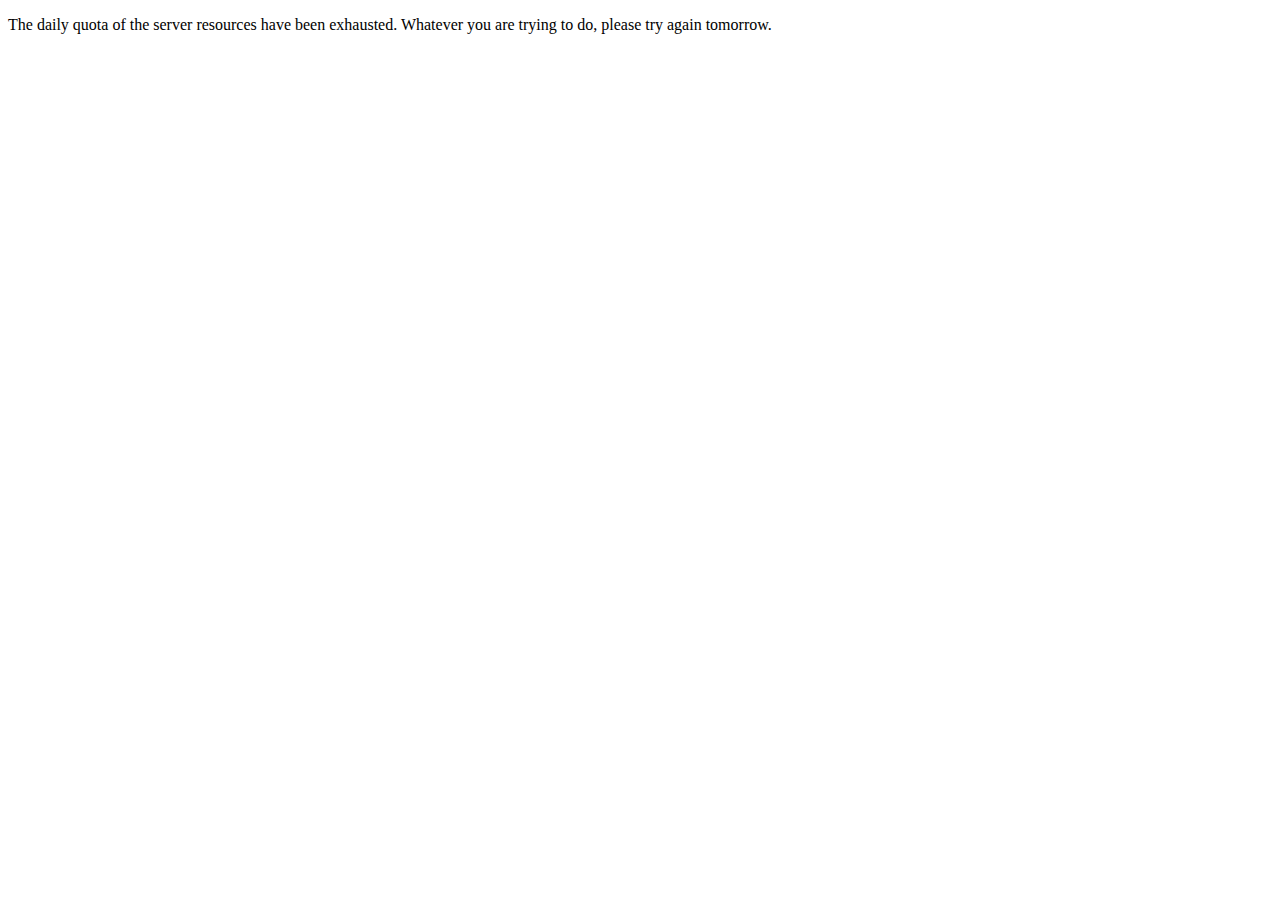
<file: fakewallapp/war/over_quota.html>
<!DOCTYPE html >
<html>
<head>
<meta http-equiv="Content-Type" content="text/html">
<title>Quota Overload</title>
</head>
<body>
<p>The daily quota of the server resources have been exhausted. 
Whatever you are trying to do, please try again tomorrow.</p>
</body>
</html>
</file>
